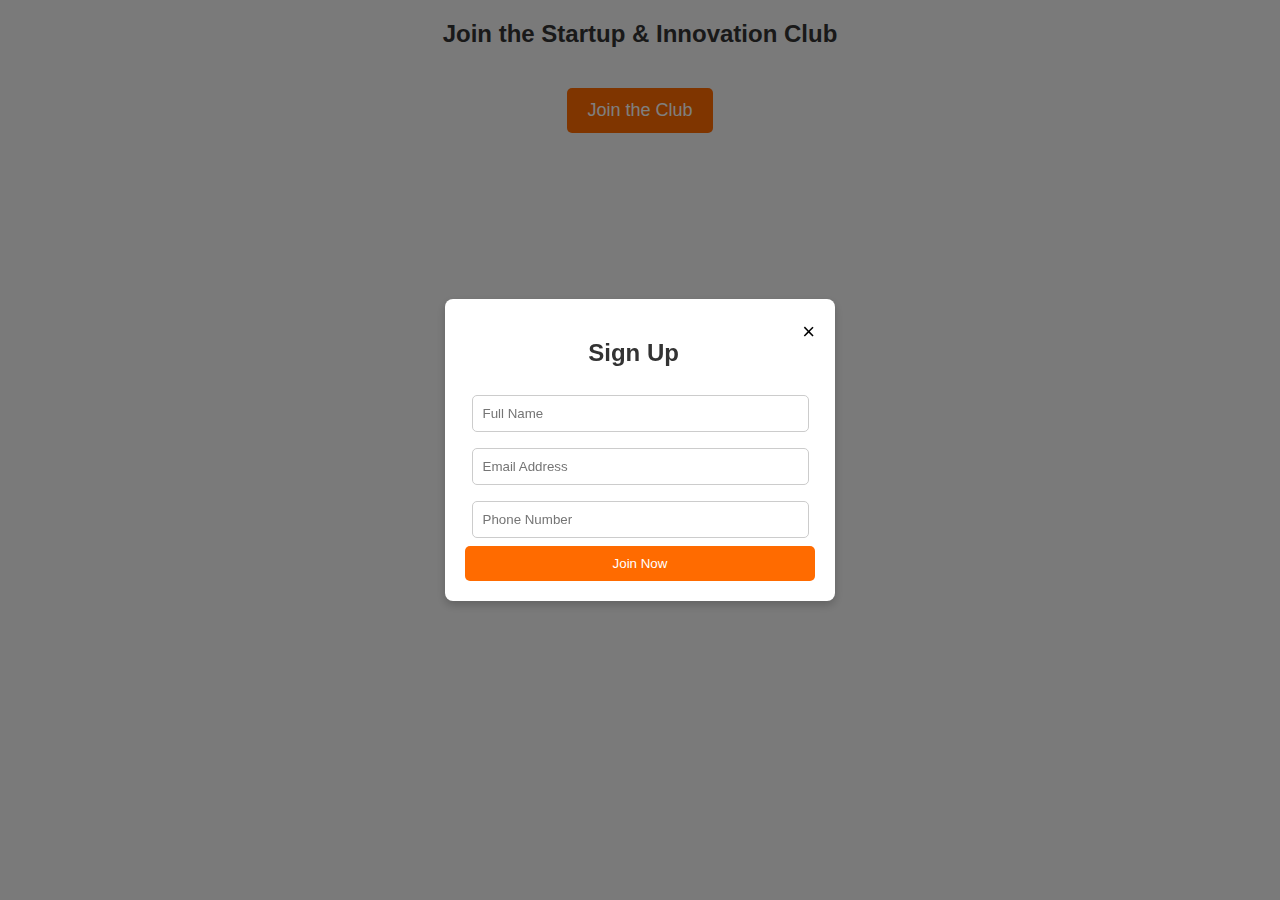
<file: signup.html>
<!DOCTYPE html>
<html lang="en">
<head>
    <meta charset="UTF-8">
    <meta name="viewport" content="width=device-width, initial-scale=1.0">
    <title>Join the Club</title>
    <link rel="stylesheet" href="https://cdnjs.cloudflare.com/ajax/libs/font-awesome/6.4.2/css/all.min.css">
    <link rel="stylesheet" href="https://codepen.io/GreenSock/pen/xxmzBrw.css">
    <style>
        /* General Styles */
        body {
            font-family: Arial, sans-serif;
            background: #f4f4f4;
            text-align: center;
            margin: 0;
            padding: 0;
        }
        
        h2 {
            color: #333;
        }

        /* Join Button */
        .cta-btn {
            background: #ff6b00;
            color: white;
            padding: 12px 20px;
            border: none;
            cursor: pointer;
            font-size: 18px;
            border-radius: 5px;
            transition: 0.3s;
            text-decoration: none;
            display: inline-block;
            margin-top: 20px;
        }
        .cta-btn:hover {
            background: #d45900;
        }

        /* Signup Modal */
        .modal {
            display: none;
            position: fixed;
            z-index: 1000;
            left: 0;
            top: 0;
            width: 100%;
            height: 100%;
            background: rgba(0, 0, 0, 0.5);
            display: flex;
            align-items: center;
            justify-content: center;
        }
        .modal-content {
            background: white;
            padding: 20px;
            border-radius: 8px;
            width: 350px;
            text-align: center;
            box-shadow: 0 4px 10px rgba(0, 0, 0, 0.2);
        }
        .modal-content input {
            width: 90%;
            padding: 10px;
            margin: 8px 0;
            border: 1px solid #ccc;
            border-radius: 5px;
        }
        .modal-content button {
            width: 100%;
            padding: 10px;
            background: #ff6b00;
            color: white;
            border: none;
            border-radius: 5px;
            cursor: pointer;
            transition: 0.3s;
        }
        .modal-content button:hover {
            background: #d45900;
        }
        .close {
            float: right;
            font-size: 22px;
            cursor: pointer;
        }
    </style>
</head>
<body>

    <h2>Join the Startup & Innovation Club</h2>
    <button class="cta-btn" id="openModal">Join the Club</button>

    <!-- Signup Modal -->
    <div id="signupModal" class="modal">
        <div class="modal-content">
            <span class="close" id="closeModal">&times;</span>
            <h2>Sign Up</h2>
            <form id="signupForm">
                <input type="text" id="name" placeholder="Full Name" required>
                <input type="email" id="email" placeholder="Email Address" required>
                <input type="tel" id="phone" placeholder="Phone Number" pattern="[0-9]{10}" required>
                <button type="submit">Join Now</button>
            </form>
        </div>
    </div>

    <script>
// Open and close modal
document.getElementById("openModal").addEventListener("click", function() {
    document.getElementById("signupModal").style.display = "flex";
});

document.getElementById("closeModal").addEventListener("click", function() {
    document.getElementById("signupModal").style.display = "none";
});

// Handle form submission
document.getElementById("signupForm").addEventListener("submit", function(event) {
    event.preventDefault();

    // Store a thank-you message in local storage
    localStorage.setItem("thankYouMessage", "Thank you for joining the club!");

    // Redirect to index.html
    window.location.href = "index.html";
});

// Display the thank-you message on index.html if it exists
document.addEventListener("DOMContentLoaded", function () {
    const message = localStorage.getItem("thankYouMessage");
    if (message) {
        // Create a thank-you message element
        const thankYouDiv = document.createElement("div");
        thankYouDiv.textContent = message;
        thankYouDiv.style.padding = "15px";
        thankYouDiv.style.backgroundColor = "#ff6b00";
        thankYouDiv.style.color = "white";
        thankYouDiv.style.textAlign = "center";
        thankYouDiv.style.marginBottom = "15px";
        thankYouDiv.style.fontSize = "18px";

        // Insert it at the top of the body
        document.body.insertBefore(thankYouDiv, document.body.firstChild);

        // Remove the message from storage after displaying it
        localStorage.removeItem("thankYouMessage");
    }
});

    </script>

</body>
</html>
</file>
